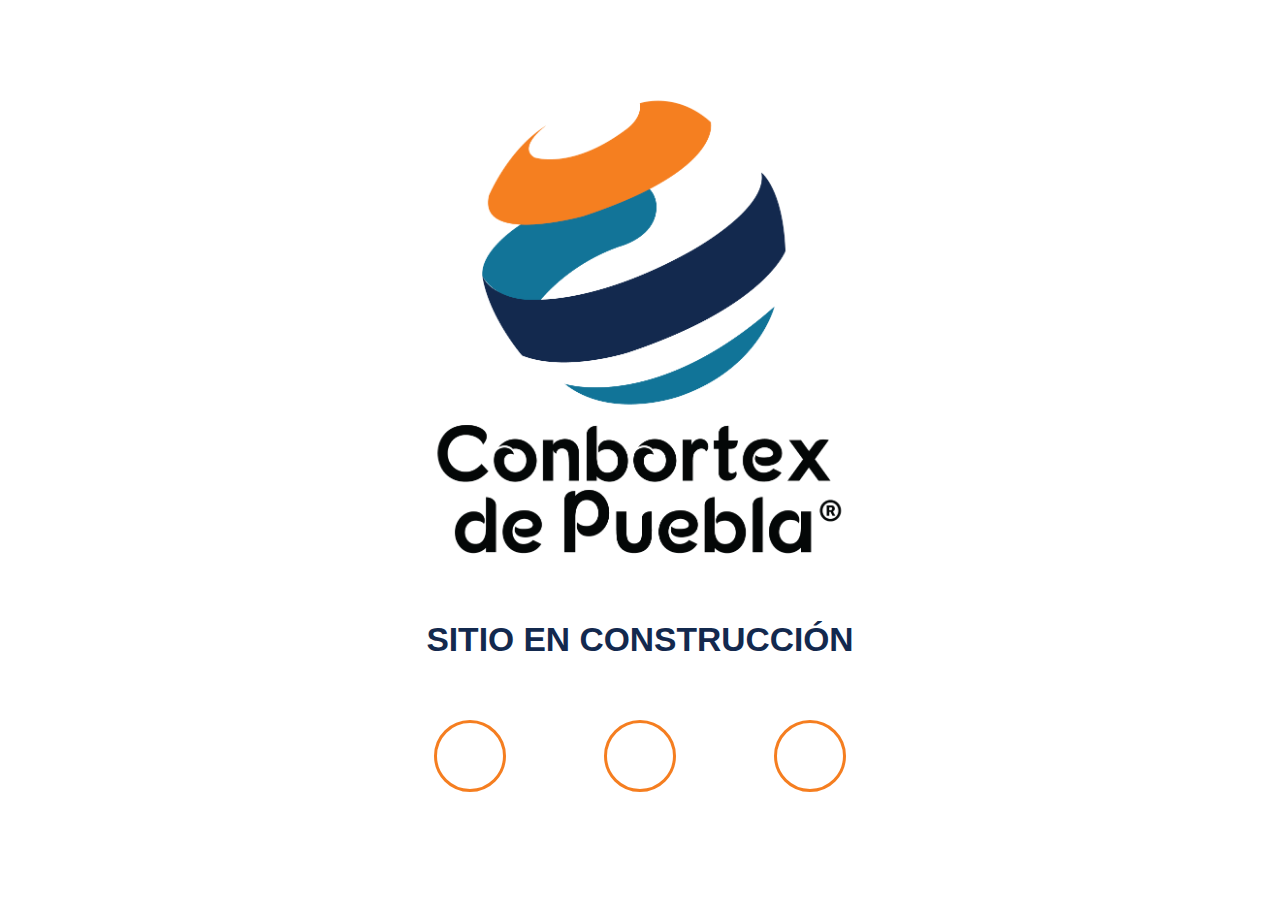
<file: proximamente/index.html>
<!DOCTYPE html>
<html lang="en">
<head>
    <meta charset="UTF-8" />
    <title>Conbortex - Fábrica de artículos textiles</title>
    <!-- mobile responsive meta -->
    <meta name="viewport" content="width=device-width, initial-scale=1, maximum-scale=1">
    <link rel="icon" type="image/png" href="img/favicon.png">
    <meta name="msapplication-TileColor" content="#ffffff">
    <meta name="msapplication-TileImage" content="/ms-icon-144x144.png">
    <meta name="theme-color" content="#ffffff">
    <link rel="stylesheet" href="https://stackpath.bootstrapcdn.com/bootstrap/4.3.1/css/bootstrap.min.css" integrity="sha384-ggOyR0iXCbMQv3Xipma34MD+dH/1fQ784/j6cY/iJTQUOhcWr7x9JvoRxT2MZw1T" crossorigin="anonymous">
    <link rel="stylesheet" href="https://use.fontawesome.com/releases/v5.7.1/css/all.css" integrity="sha384-fnmOCqbTlWIlj8LyTjo7mOUStjsKC4pOpQbqyi7RrhN7udi9RwhKkMHpvLbHG9Sr" crossorigin="anonymous">
    <link rel="stylesheet" href="css/style.css">
</head>
<body>
    <div class="logo-wrapper">
        <img src="img/conbortex_logo_vertical.png">
    </div>
    <div class="texto-encontruccion">
        sitio en construcción
    </div>
    <div class="links-wrapper">
        <div class="container">
            <div class="row">
                <div class="col-4">
                    <div class="button-holder">
                        <button class="btn btn-conbortex btn-circle m-1" onclick="location.href='mailto:contacto@conbortex.com'"><i class="fas fa-envelope"></i></button>
                    </div>
                </div>
                <div class="col-4">
                    <div class="button-holder">
                        <button class="btn btn-conbortex btn-circle m-1" onclick="location.href='tel:2222850241'"><i class="fas fa-phone"></i></button>
                    </div>
                </div>
                <div class="col-4">
                    <div class="button-holder">
                        <button class="btn btn-conbortex btn-circle m-1" 
                            onclick="window.open('https://www.google.com/maps/place/Conbortex+de+Puebla,+S.+de+R.+L.+de+C.+V./@19.0820724,-98.2794762,15z/data=!4m5!3m4!1s0x0:0x234a79aa80afac64!8m2!3d19.0820724!4d-98.2794762','_blank')">
                            <i class="fas fa-map-marker-alt"></i>
                        </button>
                    </div>
                </div>
            </div>
        </div>
    </div>

    <script src="https://code.jquery.com/jquery-3.3.1.slim.min.js" integrity="sha384-q8i/X+965DzO0rT7abK41JStQIAqVgRVzpbzo5smXKp4YfRvH+8abtTE1Pi6jizo" crossorigin="anonymous"></script>
    <script src="https://cdnjs.cloudflare.com/ajax/libs/popper.js/1.14.7/umd/popper.min.js" integrity="sha384-UO2eT0CpHqdSJQ6hJty5KVphtPhzWj9WO1clHTMGa3JDZwrnQq4sF86dIHNDz0W1" crossorigin="anonymous"></script>
    <script src="https://stackpath.bootstrapcdn.com/bootstrap/4.3.1/js/bootstrap.min.js" integrity="sha384-JjSmVgyd0p3pXB1rRibZUAYoIIy6OrQ6VrjIEaFf/nJGzIxFDsf4x0xIM+B07jRM" crossorigin="anonymous"></script>
</body>
</html>
</file>
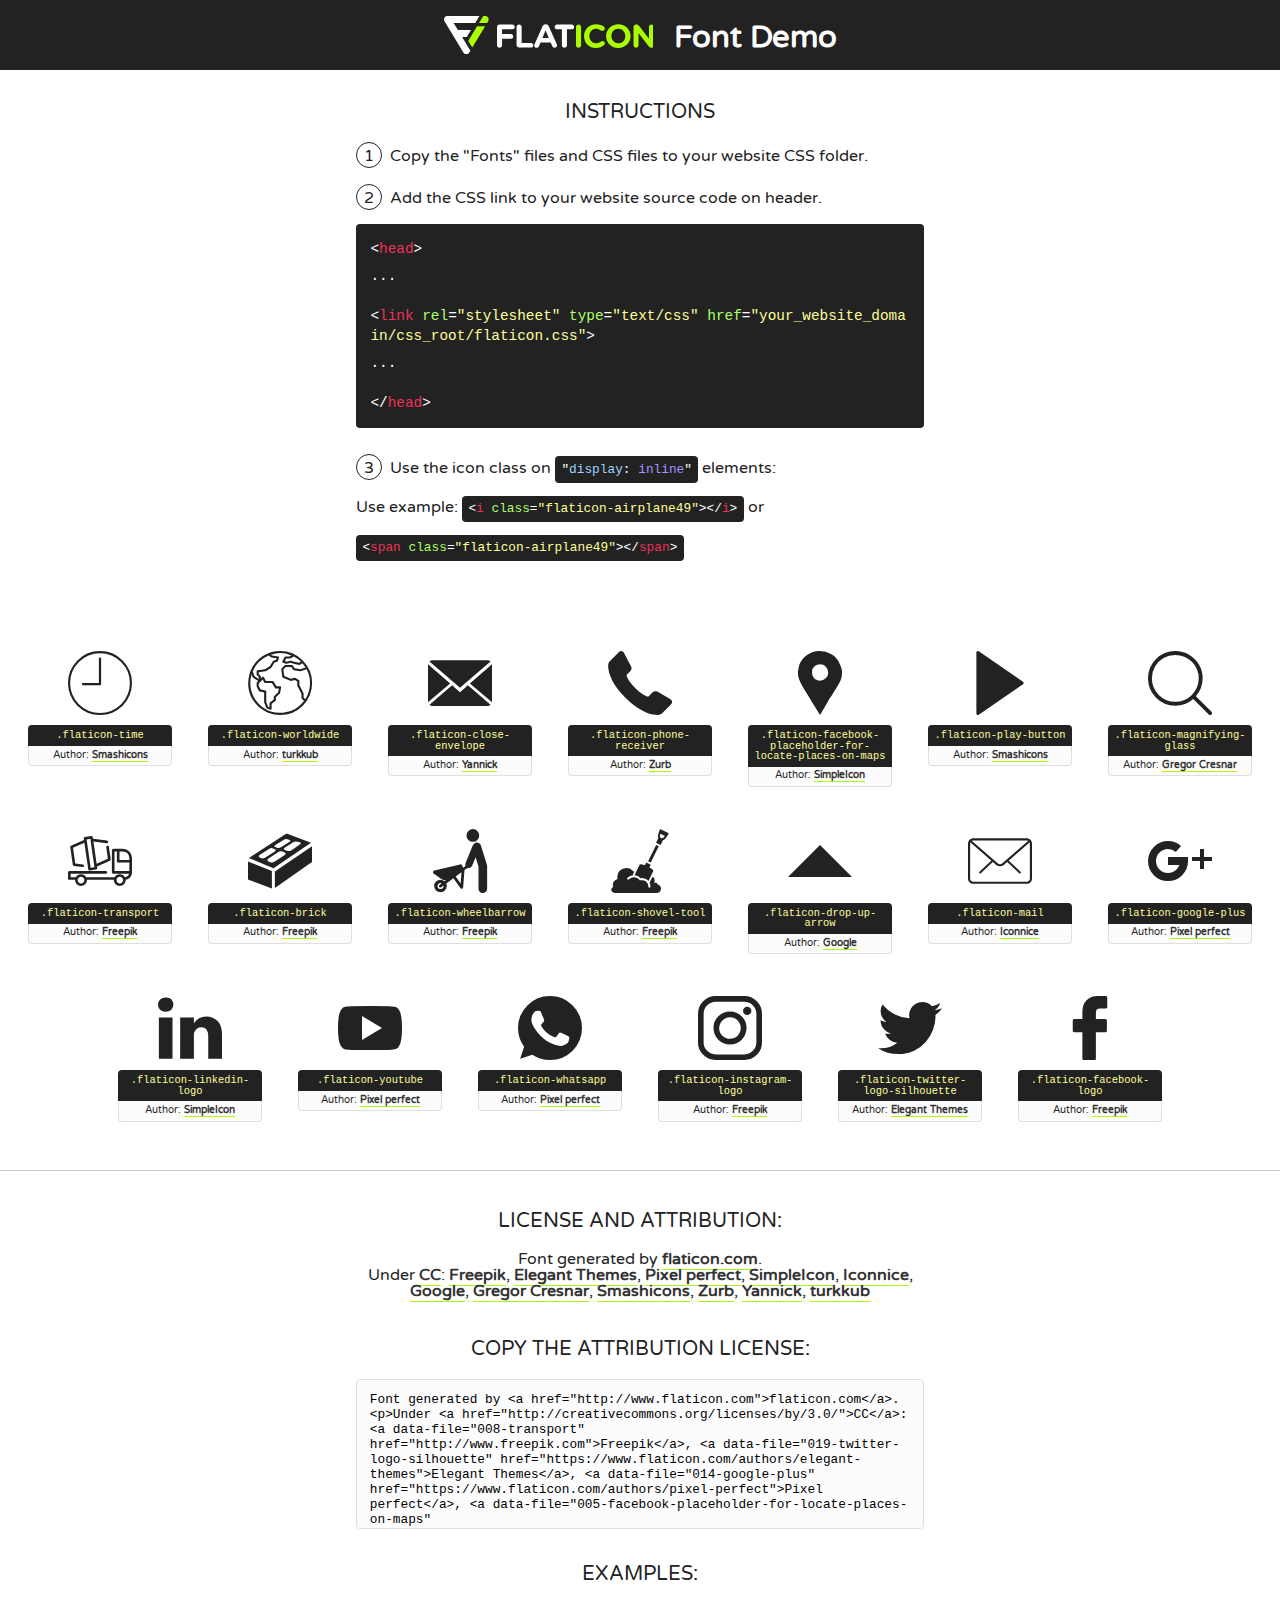
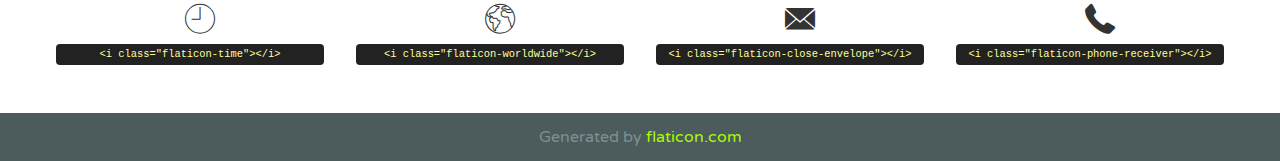
<file: plugins/flaticons/flaticon.html>
<!DOCTYPE html>
<!--
  Flaticon icon font: Flaticon
  Creation date: 23/05/2018 21:04
-->
<html>
<!DOCTYPE html>
<html>

<head>
    <title>Flaticon WebFont</title>
    <link href="http://fonts.googleapis.com/css?family=Varela+Round" rel="stylesheet" type="text/css" />
    <link rel="stylesheet" type="text/css" href="flaticon.css">
    <meta charset="UTF-8">
    <style>
    html, body, div, span, applet, object, iframe,
    h1, h2, h3, h4, h5, h6, p, blockquote, pre,
    a, abbr, acronym, address, big, cite, code,
    del, dfn, em, img, ins, kbd, q, s, samp,
    small, strike, strong, sub, sup, tt, var,
    b, u, i, center,
    dl, dt, dd, ol, ul, li,
    fieldset, form, label, legend,
    table, caption, tbody, tfoot, thead, tr, th, td,
    article, aside, canvas, details, embed, 
    figure, figcaption, footer, header, hgroup, 
    menu, nav, output, ruby, section, summary,
    time, mark, audio, video {
        margin: 0;
        padding: 0;
        border: 0;
        font-size: 100%;
        font: inherit;
        vertical-align: baseline;
    }
    /* HTML5 display-role reset for older browsers */
    article, aside, details, figcaption, figure, 
    footer, header, hgroup, menu, nav, section {
        display: block;
    }
    body {
        line-height: 1;
    }
    ol, ul {
        list-style: none;
    }
    blockquote, q {
        quotes: none;
    }
    blockquote:before, blockquote:after,
    q:before, q:after {
        content: '';
        content: none;
    }
    table {
        border-collapse: collapse;
        border-spacing: 0;
    }
    body {
        font-family: 'Varela Round', Helvetica, Arial, sans-serif;
        font-size: 16px;
        color: #222;
    }
    a {
        color: #333;
        border-bottom: 1px solid #a9fd00;
        font-weight: bold;
        text-decoration: none;
    }
    * {
        -moz-box-sizing: border-box;
        -webkit-box-sizing: border-box;
        box-sizing: border-box;
        margin: 0;
        padding: 0;
    }
    [class^="flaticon-"]:before, [class*=" flaticon-"]:before, [class^="flaticon-"]:after, [class*=" flaticon-"]:after {
        font-family: Flaticon;
        font-size: 30px;
        font-style: normal;
        margin-left: 20px;
        color: #333;
    }
    .wrapper {
        max-width: 600px;
        margin: auto;
        padding: 0 1em;
    }
    .title {
        font-size: 1.25em;
        text-align: center;
        margin-bottom: 1em;
        text-transform: uppercase;
    }
    header {
        text-align: center;
        background-color: #222;
        color: #fff;
        padding: 1em;
    }
    header .logo {
        width: 210px;
        height: 38px;
        display: inline-block;
        vertical-align: middle;
        margin-right: 1em;
        border: none;
    }
    header strong {
        font-size: 1.95em;
        font-weight: bold;
        vertical-align: middle;
        margin-top: 5px;
        display: inline-block;
    }
    .demo {
        margin: 2em auto;
        line-height: 1.25em;
    }
    .demo ul li {
        margin-bottom: 1em;
    }
    .demo ul li .num {
        color: #222;
        border-radius: 20px;
        display: inline-block;
        width: 26px;
        padding: 3px;
        height: 26px;
        text-align: center;
        margin-right: 0.5em;
        border: 1px solid #222;
    }
    .demo ul li code {
        background-color: #222;
        border-radius: 4px;
        padding: 0.25em 0.5em;
        display: inline-block;
        color: #fff;
        font-family: Consolas,Monaco,Lucida Console,Liberation Mono,DejaVu Sans Mono,Bitstream Vera Sans Mono,Courier New, monospace;
        font-weight: lighter;
        margin-top: 1em;
        font-size: 0.8em;
        word-break: break-all;
    }
    .demo ul li code.big {
        padding: 1em;
        font-size: 0.9em;
    }
    .demo ul li code .red {
        color: #EF3159;
    }
    .demo ul li code .green {
        color: #ACFF65;
    }
    .demo ul li code .yellow {
        color: #FFFF99;
    }
    .demo ul li code .blue {
        color: #99D3FF;
    }
    .demo ul li code .purple {
        color: #A295FF;
    }
    .demo ul li code .dots {
        margin-top: 0.5em;
        display: block;
    }
    #glyphs {
        border-bottom: 1px solid #ccc;
        padding: 2em 0;
        text-align: center;
    }
    .glyph {
        display: inline-block;
        width: 9em;
        margin: 1em;
        text-align: center;
        vertical-align: top;
        background: #FFF;
    }
    .glyph .glyph-icon {
        padding: 10px;
        display: block;
        font-family:"Flaticon";
        font-size: 64px;
        line-height: 1;
    }
    .glyph .glyph-icon:before {
        font-size: 64px;
        color: #222;
        margin-left: 0;
    }
    .class-name {
        font-size: 0.65em;
        background-color: #222;
        color: #fff;
        border-radius: 4px 4px 0 0;
        padding: 0.5em;
        color: #FFFF99;
        font-family: Consolas,Monaco,Lucida Console,Liberation Mono,DejaVu Sans Mono,Bitstream Vera Sans Mono,Courier New, monospace;
    }
    .author-name {
        font-size: 0.6em;
        background-color: #fcfcfd;
        border: 1px solid #DEDEE4;
        border-top: 0;
        border-radius: 0 0 4px 4px;
        padding: 0.5em;
    }
    .class-name:last-child {
        font-size: 10px;
        color:#888;
    }
    .class-name:last-child a {
        font-size: 10px;
        color:#555;
    }
    .class-name:last-child a:hover {
        color:#a9fd00;
    }
    .glyph > input {
        display: block;
        width: 100px;
        margin: 5px auto;
        text-align: center;
        font-size: 12px;
        cursor: text;
    }
    .glyph > input.icon-input {
        font-family:"Flaticon";
        font-size: 16px;
        margin-bottom: 10px;
    }
    .attribution .title {
        margin-top: 2em;
    }
    .attribution textarea {
        background-color: #fcfcfd;
        padding: 1em;
        border: none;
        box-shadow: none;
        border: 1px solid #DEDEE4;
        border-radius: 4px;
        resize: none;
        width: 100%;
        height: 150px;
        font-size: 0.8em;
        font-family: Consolas,Monaco,Lucida Console,Liberation Mono,DejaVu Sans Mono,Bitstream Vera Sans Mono,Courier New, monospace;
        -webkit-appearance: none;
    }
    .iconsuse {
        margin: 2em auto;
        text-align: center;
        max-width: 1200px;
    }
    .iconsuse:after {
        content: '';
        display: table;
        clear: both;
    }
    .iconsuse .image {
        float: left;
        width: 25%;
        padding: 0 1em;
    }
    .iconsuse .image p {
        margin-bottom: 1em;
    }
    .iconsuse .image span {
        display: block;
        font-size: 0.65em;
        background-color: #222;
        color: #fff;
        border-radius: 4px;
        padding: 0.5em;
        color: #FFFF99;
        margin-top: 1em;
        font-family: Consolas,Monaco,Lucida Console,Liberation Mono,DejaVu Sans Mono,Bitstream Vera Sans Mono,Courier New, monospace;
    }
    #footer {
        text-align: center;
        background-color: #4C5B5C;
        color: #7c9192;
        padding: 1em;
    }
    #footer a {
        border: none;
        color: #a9fd00;
        font-weight: normal;
    }
    @media (max-width: 960px) {
        .iconsuse .image {
            width: 50%;
        }
    }
    @media (max-width: 560px) {
        .iconsuse .image {
            width: 100%;
        }
    }
    </style>
</head>

<body class="characters-off">

    <header>
        <a href="http://www.flaticon.com" target="_blank" class="logo">
            <svg version="1.1" xmlns="http://www.w3.org/2000/svg" xmlns:xlink="http://www.w3.org/1999/xlink" xmlns:a="http://ns.adobe.com/AdobeSVGViewerExtensions/3.0/" viewBox="0 0 560.875 102.036" enable-background="new 0 0 560.875 102.036" xml:space="preserve">
                <defs>
                </defs>
                <g>
                    <g class="letters">
                        <path fill="#ffffff" d="M141.596,29.675c0-3.777,2.985-6.767,6.764-6.767h34.438c3.426,0,6.15,2.728,6.15,6.15
                        c0,3.43-2.724,6.149-6.15,6.149h-27.674v13.091h23.719c3.429,0,6.151,2.724,6.151,6.15c0,3.43-2.723,6.149-6.151,6.149h-23.719
                        v17.574c0,3.773-2.986,6.761-6.764,6.761c-3.779,0-6.764-2.989-6.764-6.761V29.675z"></path>
                        <path fill="#ffffff" d="M193.844,29.149c0-3.781,2.985-6.767,6.764-6.767c3.776,0,6.763,2.985,6.763,6.767v42.957h25.039
                        c3.426,0,6.149,2.726,6.149,6.153c0,3.425-2.723,6.15-6.149,6.15h-31.802c-3.779,0-6.764-2.986-6.764-6.768V29.149z"></path>
                        <path fill="#ffffff" d="M241.891,75.71l21.438-48.407c1.492-3.341,4.215-5.357,7.906-5.357h0.792
                        c3.686,0,6.323,2.017,7.815,5.357l21.439,48.407c0.436,0.967,0.701,1.845,0.701,2.723c0,3.602-2.809,6.501-6.414,6.501
                        c-3.161,0-5.269-1.845-6.499-4.655l-4.132-9.661h-27.059l-4.301,10.102c-1.144,2.631-3.426,4.214-6.237,4.214
                        c-3.517,0-6.24-2.81-6.24-6.325C241.1,77.64,241.451,76.677,241.891,75.71z M279.932,58.666l-8.521-20.297l-8.526,20.297H279.932
                        z"></path>
                        <path fill="#ffffff" d="M314.864,35.387H301.86c-3.429,0-6.239-2.813-6.239-6.238c0-3.429,2.811-6.24,6.239-6.24h39.533
                        c3.426,0,6.237,2.811,6.237,6.24c0,3.425-2.811,6.238-6.237,6.238h-13.001v42.785c0,3.773-2.99,6.761-6.764,6.761
                        c-3.779,0-6.764-2.989-6.764-6.761V35.387z"></path>
                        <path fill="#A9FD00" d="M352.615,29.149c0-3.781,2.985-6.767,6.767-6.767c3.774,0,6.761,2.985,6.761,6.767v49.024
                        c0,3.773-2.987,6.761-6.761,6.761c-3.781,0-6.767-2.989-6.767-6.761V29.149z"></path>
                        <path fill="#A9FD00" d="M374.132,53.836v-0.179c0-17.481,13.178-31.801,32.065-31.801c9.22,0,15.459,2.458,20.557,6.238
                        c1.402,1.054,2.637,2.985,2.637,5.357c0,3.692-2.985,6.59-6.681,6.59c-1.845,0-3.071-0.702-4.044-1.319
                        c-3.776-2.813-7.729-4.393-12.562-4.393c-10.364,0-17.831,8.611-17.831,19.154v0.173c0,10.542,7.291,19.329,17.831,19.329
                        c5.715,0,9.492-1.756,13.359-4.834c1.049-0.874,2.458-1.491,4.039-1.491c3.429,0,6.325,2.813,6.325,6.236
                        c0,2.106-1.056,3.78-2.282,4.834c-5.539,4.834-12.036,7.733-21.878,7.733C387.572,85.464,374.132,71.493,374.132,53.836z"></path>
                        <path fill="#A9FD00" d="M433.009,53.836v-0.179c0-17.481,13.79-31.801,32.766-31.801c18.981,0,32.592,14.143,32.592,31.628v0.173
                        c0,17.483-13.785,31.807-32.769,31.807C446.625,85.464,433.009,71.32,433.009,53.836z M484.224,53.836v-0.179
                        c0-10.539-7.725-19.326-18.626-19.326c-10.893,0-18.449,8.611-18.449,19.154v0.173c0,10.542,7.73,19.329,18.626,19.329
                        C476.676,72.986,484.224,64.378,484.224,53.836z"></path>
                        <path fill="#A9FD00" d="M506.233,29.321c0-3.774,2.99-6.763,6.767-6.763h1.401c3.252,0,5.183,1.583,7.029,3.953l26.093,34.265
                        V29.059c0-3.692,2.99-6.677,6.681-6.677c3.683,0,6.671,2.985,6.671,6.677v48.934c0,3.78-2.987,6.765-6.764,6.765h-0.436
                        c-3.257,0-5.188-1.581-7.034-3.953l-27.056-35.492v32.944c0,3.687-2.985,6.676-6.678,6.676c-3.683,0-6.673-2.989-6.673-6.676
                        V29.321z"></path>
                    </g>
                    <g class="insignia">
                        <path fill="#ffffff" d="M48.372,56.137h12.517l11.156-18.537H37.186L25.688,18.539h57.825L94.668,0H9.271
                        C5.925,0,2.842,1.801,1.198,4.716c-1.644,2.907-1.593,6.482,0.134,9.343l50.38,83.501c1.678,2.781,4.689,4.476,7.938,4.476
                        c3.246,0,6.257-1.695,7.935-4.476l2.898-4.804L48.372,56.137z"></path>
                        <g class="i">
                            <path fill="#A9FD00" d="M93.575,18.539h0.031v0.004l21.652,0.004l2.705-4.488c1.727-2.861,1.778-6.436,0.133-9.343
                            C116.454,1.801,113.371,0,110.026,0h-5.294L93.575,18.539z"></path>
                            <polygon fill="#A9FD00" points="88.291,27.356 64.725,66.486 75.519,84.404 109.942,27.356"></polygon>
                        </g>
                    </g>
                </g>
            </svg>
        </a>
        <strong>Font Demo</strong>
    </header>


    <section class="demo wrapper">

        <p class="title">Instructions</p>

        <ul>
            <li>
                <span class="num">1</span>Copy the "Fonts" files and CSS files to your website CSS folder.
            </li>
            <li>
                <span class="num">2</span>Add the CSS link to your website source code on header.
                <code class="big">
                    &lt;<span class="red">head</span>&gt;
                    <br/><span class="dots">...</span>
                    <br/>&lt;<span class="red">link</span> <span class="green">rel</span>=<span class="yellow">"stylesheet"</span> <span class="green">type</span>=<span class="yellow">"text/css"</span> <span class="green">href</span>=<span class="yellow">"your_website_domain/css_root/flaticon.css"</span>&gt;
                    <br/><span class="dots">...</span>
                    <br/>&lt;/<span class="red">head</span>&gt;
                </code>
            </li>

            <li>
                <p>
                    <span class="num">3</span>Use the icon class on <code>"<span class="blue">display</span>:<span class="purple"> inline</span>"</code> elements:
                    <br />
                    Use example: <code>&lt;<span class="red">i</span> <span class="green">class</span>=<span class="yellow">&quot;flaticon-airplane49&quot;</span>&gt;&lt;/<span class="red">i</span>&gt;</code> or <code>&lt;<span class="red">span</span> <span class="green">class</span>=<span class="yellow">&quot;flaticon-airplane49&quot;</span>&gt;&lt;/<span class="red">span</span>&gt;</code>
            </li>
        </ul>

    </section>




   <section id="glyphs">          
    
      
        <div class="glyph"><div class="glyph-icon flaticon-time"></div>
            <div class="class-name">.flaticon-time</div>
            <div class="author-name">Author: <a data-file="001-time" href="https://www.flaticon.com/authors/smashicons">Smashicons</a> </div> 
        </div>        
        
        <div class="glyph"><div class="glyph-icon flaticon-worldwide"></div>
            <div class="class-name">.flaticon-worldwide</div>
            <div class="author-name">Author: <a data-file="002-worldwide" href="https://www.flaticon.com/authors/turkkub">turkkub</a> </div> 
        </div>        
        
        <div class="glyph"><div class="glyph-icon flaticon-close-envelope"></div>
            <div class="class-name">.flaticon-close-envelope</div>
            <div class="author-name">Author: <a data-file="003-close-envelope" href="https://www.flaticon.com/authors/yannick">Yannick</a> </div> 
        </div>        
        
        <div class="glyph"><div class="glyph-icon flaticon-phone-receiver"></div>
            <div class="class-name">.flaticon-phone-receiver</div>
            <div class="author-name">Author: <a data-file="004-phone-receiver" href="https://www.flaticon.com/authors/zurb">Zurb</a> </div> 
        </div>        
        
        <div class="glyph"><div class="glyph-icon flaticon-facebook-placeholder-for-locate-places-on-maps"></div>
            <div class="class-name">.flaticon-facebook-placeholder-for-locate-places-on-maps</div>
            <div class="author-name">Author: <a data-file="005-facebook-placeholder-for-locate-places-on-maps" href="https://www.flaticon.com/authors/simpleicon">SimpleIcon</a> </div> 
        </div>        
        
        <div class="glyph"><div class="glyph-icon flaticon-play-button"></div>
            <div class="class-name">.flaticon-play-button</div>
            <div class="author-name">Author: <a data-file="006-play-button" href="https://www.flaticon.com/authors/smashicons">Smashicons</a> </div> 
        </div>        
        
        <div class="glyph"><div class="glyph-icon flaticon-magnifying-glass"></div>
            <div class="class-name">.flaticon-magnifying-glass</div>
            <div class="author-name">Author: <a data-file="007-magnifying-glass" href="https://www.flaticon.com/authors/gregor-cresnar">Gregor Cresnar</a> </div> 
        </div>        
        
        <div class="glyph"><div class="glyph-icon flaticon-transport"></div>
            <div class="class-name">.flaticon-transport</div>
            <div class="author-name">Author: <a data-file="008-transport" href="http://www.freepik.com">Freepik</a> </div> 
        </div>        
        
        <div class="glyph"><div class="glyph-icon flaticon-brick"></div>
            <div class="class-name">.flaticon-brick</div>
            <div class="author-name">Author: <a data-file="009-brick" href="http://www.freepik.com">Freepik</a> </div> 
        </div>        
        
        <div class="glyph"><div class="glyph-icon flaticon-wheelbarrow"></div>
            <div class="class-name">.flaticon-wheelbarrow</div>
            <div class="author-name">Author: <a data-file="010-wheelbarrow" href="http://www.freepik.com">Freepik</a> </div> 
        </div>        
        
        <div class="glyph"><div class="glyph-icon flaticon-shovel-tool"></div>
            <div class="class-name">.flaticon-shovel-tool</div>
            <div class="author-name">Author: <a data-file="011-shovel-tool" href="http://www.freepik.com">Freepik</a> </div> 
        </div>        
        
        <div class="glyph"><div class="glyph-icon flaticon-drop-up-arrow"></div>
            <div class="class-name">.flaticon-drop-up-arrow</div>
            <div class="author-name">Author: <a data-file="012-drop-up-arrow" href="https://www.flaticon.com/authors/google">Google</a> </div> 
        </div>        
        
        <div class="glyph"><div class="glyph-icon flaticon-mail"></div>
            <div class="class-name">.flaticon-mail</div>
            <div class="author-name">Author: <a data-file="013-mail" href="https://www.flaticon.com/authors/iconnice">Iconnice</a> </div> 
        </div>        
        
        <div class="glyph"><div class="glyph-icon flaticon-google-plus"></div>
            <div class="class-name">.flaticon-google-plus</div>
            <div class="author-name">Author: <a data-file="014-google-plus" href="https://www.flaticon.com/authors/pixel-perfect">Pixel perfect</a> </div> 
        </div>        
        
        <div class="glyph"><div class="glyph-icon flaticon-linkedin-logo"></div>
            <div class="class-name">.flaticon-linkedin-logo</div>
            <div class="author-name">Author: <a data-file="015-linkedin-logo" href="https://www.flaticon.com/authors/simpleicon">SimpleIcon</a> </div> 
        </div>        
        
        <div class="glyph"><div class="glyph-icon flaticon-youtube"></div>
            <div class="class-name">.flaticon-youtube</div>
            <div class="author-name">Author: <a data-file="016-youtube" href="https://www.flaticon.com/authors/pixel-perfect">Pixel perfect</a> </div> 
        </div>        
        
        <div class="glyph"><div class="glyph-icon flaticon-whatsapp"></div>
            <div class="class-name">.flaticon-whatsapp</div>
            <div class="author-name">Author: <a data-file="017-whatsapp" href="https://www.flaticon.com/authors/pixel-perfect">Pixel perfect</a> </div> 
        </div>        
        
        <div class="glyph"><div class="glyph-icon flaticon-instagram-logo"></div>
            <div class="class-name">.flaticon-instagram-logo</div>
            <div class="author-name">Author: <a data-file="018-instagram-logo" href="http://www.freepik.com">Freepik</a> </div> 
        </div>        
        
        <div class="glyph"><div class="glyph-icon flaticon-twitter-logo-silhouette"></div>
            <div class="class-name">.flaticon-twitter-logo-silhouette</div>
            <div class="author-name">Author: <a data-file="019-twitter-logo-silhouette" href="https://www.flaticon.com/authors/elegant-themes">Elegant Themes</a> </div> 
        </div>        
        
        <div class="glyph"><div class="glyph-icon flaticon-facebook-logo"></div>
            <div class="class-name">.flaticon-facebook-logo</div>
            <div class="author-name">Author: <a data-file="020-facebook-logo" href="http://www.freepik.com">Freepik</a> </div> 
        </div>        
        

    </section>



    <section class="attribution wrapper"   style="text-align:center;">

      <div class="title">License and attribution:</div><div class="attrDiv">Font generated by <a href="http://www.flaticon.com">flaticon.com</a>. <div><p>Under <a href="http://creativecommons.org/licenses/by/3.0/">CC</a>: <a data-file="008-transport" href="http://www.freepik.com">Freepik</a>, <a data-file="019-twitter-logo-silhouette" href="https://www.flaticon.com/authors/elegant-themes">Elegant Themes</a>, <a data-file="014-google-plus" href="https://www.flaticon.com/authors/pixel-perfect">Pixel perfect</a>, <a data-file="005-facebook-placeholder-for-locate-places-on-maps" href="https://www.flaticon.com/authors/simpleicon">SimpleIcon</a>, <a data-file="013-mail" href="https://www.flaticon.com/authors/iconnice">Iconnice</a>, <a data-file="012-drop-up-arrow" href="https://www.flaticon.com/authors/google">Google</a>, <a data-file="007-magnifying-glass" href="https://www.flaticon.com/authors/gregor-cresnar">Gregor Cresnar</a>, <a data-file="001-time" href="https://www.flaticon.com/authors/smashicons">Smashicons</a>, <a data-file="004-phone-receiver" href="https://www.flaticon.com/authors/zurb">Zurb</a>, <a data-file="003-close-envelope" href="https://www.flaticon.com/authors/yannick">Yannick</a>, <a data-file="002-worldwide" href="https://www.flaticon.com/authors/turkkub">turkkub</a></p>  </div>
      </div>
      <div class="title">Copy the Attribution License:</div>

    <textarea onclick="this.focus();this.select();">Font generated by &lt;a href=&quot;http://www.flaticon.com&quot;&gt;flaticon.com&lt;/a&gt;. <p>Under <a href="http://creativecommons.org/licenses/by/3.0/">CC</a>: <a data-file="008-transport" href="http://www.freepik.com">Freepik</a>, <a data-file="019-twitter-logo-silhouette" href="https://www.flaticon.com/authors/elegant-themes">Elegant Themes</a>, <a data-file="014-google-plus" href="https://www.flaticon.com/authors/pixel-perfect">Pixel perfect</a>, <a data-file="005-facebook-placeholder-for-locate-places-on-maps" href="https://www.flaticon.com/authors/simpleicon">SimpleIcon</a>, <a data-file="013-mail" href="https://www.flaticon.com/authors/iconnice">Iconnice</a>, <a data-file="012-drop-up-arrow" href="https://www.flaticon.com/authors/google">Google</a>, <a data-file="007-magnifying-glass" href="https://www.flaticon.com/authors/gregor-cresnar">Gregor Cresnar</a>, <a data-file="001-time" href="https://www.flaticon.com/authors/smashicons">Smashicons</a>, <a data-file="004-phone-receiver" href="https://www.flaticon.com/authors/zurb">Zurb</a>, <a data-file="003-close-envelope" href="https://www.flaticon.com/authors/yannick">Yannick</a>, <a data-file="002-worldwide" href="https://www.flaticon.com/authors/turkkub">turkkub</a></p>  
     </textarea>

    </section>

    <section class="iconsuse">

          <div class="title">Examples:</div>            
             
            <div class="image">
                <p>
                    <i class="glyph-icon flaticon-time"></i> 
                    <span>&lt;i class=&quot;flaticon-time&quot;&gt;&lt;/i&gt;</span>
                </p>
            </div>
            
            <div class="image">
                <p>
                    <i class="glyph-icon flaticon-worldwide"></i> 
                    <span>&lt;i class=&quot;flaticon-worldwide&quot;&gt;&lt;/i&gt;</span>
                </p>
            </div>
            
            <div class="image">
                <p>
                    <i class="glyph-icon flaticon-close-envelope"></i> 
                    <span>&lt;i class=&quot;flaticon-close-envelope&quot;&gt;&lt;/i&gt;</span>
                </p>
            </div>
            
            <div class="image">
                <p>
                    <i class="glyph-icon flaticon-phone-receiver"></i> 
                    <span>&lt;i class=&quot;flaticon-phone-receiver&quot;&gt;&lt;/i&gt;</span>
                </p>
            </div>
                       
        </div>
                            
    </section>

<div id="footer">
    <div>Generated by <a href="http://www.flaticon.com">flaticon.com</a>
    </div>
</div>



</body>
</html>
</file>
<file: proximamente/css/style.css>
.logo-wrapper {
    margin-top: 72px;
    margin-left: auto;
    margin-right: auto;
    width: 60%;
    max-width: 510px;
}

.logo-wrapper img {
    width: 100%;
}

.texto-encontruccion {
    color: #13294e;
    margin-top: 33px;
    text-transform: uppercase;
    text-align: center;
    font-family: -apple-system,BlinkMacSystemFont,"Segoe UI",Roboto,"Helvetica Neue",Arial,"Noto Sans",sans-serif,"Apple Color Emoji","Segoe UI Emoji","Segoe UI Symbol","Noto Color Emoji";
    font-weight: bold;
    font-size: 0.9rem;
}

@media screen and (min-width: 480px) {
    .texto-encontruccion {
        font-size: 1.5rem;
    }
}

@media screen and (min-width: 600px) {
    .texto-encontruccion {
        font-size: 2.1rem;
    }
}

.links-wrapper {
    margin-left: auto;
    margin-right: auto;
    width: 70%;
    max-width: 510px;
    margin-top: 51px;
    margin-bottom: 51px;
}

.btn {
  height: 72px !important;
  width: 72px !important;  
}

.btn i {
    font-weight: bold;
    font-size: 1.5rem;
}

@media screen and (max-width: 480px) {
    .btn {
        height: 54px !important;
        width: 54px !important;  
    }

    .btn i {
        font-weight: bold;
        font-size: 1.2rem;
    }
}

.btn-conbortex {
    border-color: #f57e20;
    color: #f57e20 !important;
}

.btn-conbortex:hover {
    border-color: #f57e20 !important;
    background-color: #f57e20 !important;
    color: white !important;
}

@media screen and (max-width: 510px) {
    .logo-wrapper {
        margin-top: 27%;
        margin-left: auto;
        margin-right: auto;
        width: 60%;
        max-width: 510px;
    } 
}

.button-holder {
    text-align: center;
}

/*
*
* ==========================================
* CUSTOM UTIL CLASSES
* ==========================================
*
*/

.btn-circle {
    width: 45px;
    height: 45px;
    line-height: 45px;
    text-align: center;
    padding: 0;
    border-radius: 50%;
    border-width: 3px;
}

.btn-circle i {
    position: relative;
    /* top: -1px; */
}

.btn-circle-sm {
    width: 35px;
    height: 35px;
    line-height: 35px;
    font-size: 0.9rem;
}

.btn-circle-lg {
    width: 55px;
    height: 55px;
    line-height: 55px;
    font-size: 1.1rem;
}

.btn-circle-xl {
    width: 70px;
    height: 70px;
    line-height: 70px;
    font-size: 1.3rem;
}
</file>
<file: plugins/flaticons/flaticon.css>
/*
  	Flaticon icon font: Flaticon
  	Creation date: 23/05/2018 21:04
  	*/

@font-face {
  font-family: "Flaticon";
  src: url("./Flaticon.eot");
  src: url("./Flaticon.eot?#iefix") format("embedded-opentype"),
       url("./Flaticon.woff") format("woff"),
       url("./Flaticon.ttf") format("truetype"),
       url("./Flaticon.svg#Flaticon") format("svg");
  font-weight: normal;
  font-style: normal;
}

@media screen and (-webkit-min-device-pixel-ratio:0) {
  @font-face {
    font-family: "Flaticon";
    src: url("./Flaticon.svg#Flaticon") format("svg");
  }
}

[class^="flaticon-"]:before, [class*=" flaticon-"]:before,
[class^="flaticon-"]:after, [class*=" flaticon-"]:after {   
  font-family: Flaticon;
        font-size: 20px;
font-style: normal;
margin-left: 20px;
}

.flaticon-time:before { content: "\f100"; }
.flaticon-worldwide:before { content: "\f101"; }
.flaticon-close-envelope:before { content: "\f102"; }
.flaticon-phone-receiver:before { content: "\f103"; }
.flaticon-facebook-placeholder-for-locate-places-on-maps:before { content: "\f104"; }
.flaticon-play-button:before { content: "\f105"; }
.flaticon-magnifying-glass:before { content: "\f106"; }
.flaticon-transport:before { content: "\f107"; }
.flaticon-brick:before { content: "\f108"; }
.flaticon-wheelbarrow:before { content: "\f109"; }
.flaticon-shovel-tool:before { content: "\f10a"; }
.flaticon-drop-up-arrow:before { content: "\f10b"; }
.flaticon-mail:before { content: "\f10c"; }
.flaticon-google-plus:before { content: "\f10d"; }
.flaticon-linkedin-logo:before { content: "\f10e"; }
.flaticon-youtube:before { content: "\f10f"; }
.flaticon-whatsapp:before { content: "\f110"; }
.flaticon-instagram-logo:before { content: "\f111"; }
.flaticon-twitter-logo-silhouette:before { content: "\f112"; }
.flaticon-facebook-logo:before { content: "\f113"; }
</file>
